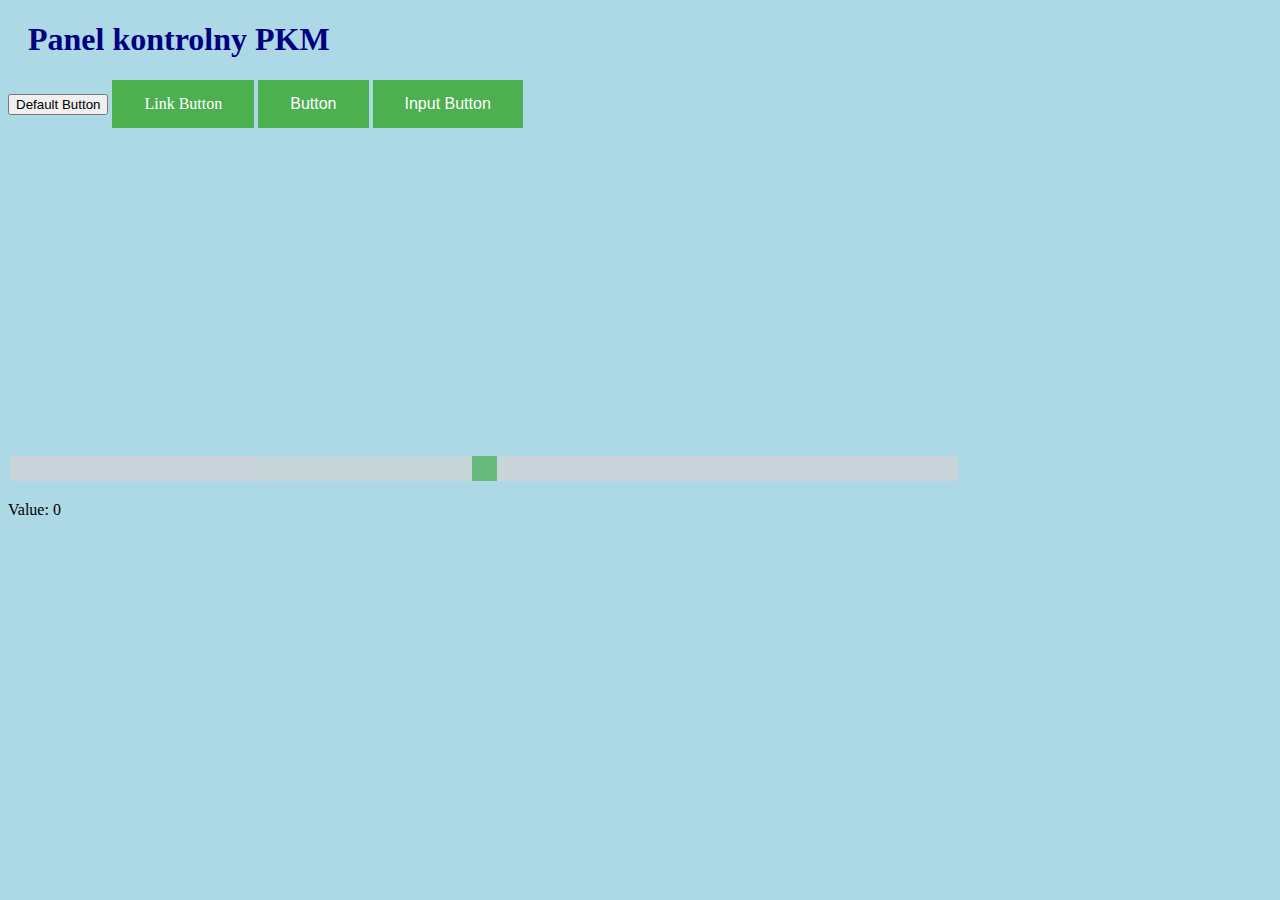
<file: Django/stronka.html>
<!DOCTYPE html>
<html>
	<head>
		<link rel="stylesheet" type="text/css" href="stylescss.css" media="screen" />
		<title>Projekt PKM</title>
	</head>
	<body>
		<h1>Panel kontrolny PKM</h1>
		
		<button>Default Button</button>
		<a href="#" class="button">Link Button</a>
		<button class="button">Button</button>
		<input type="button" class="button" value="Input Button">
		
				
		</br>
		</br>
		</br>
		</br>
		</br>
		</br>
		</br>
		</br>
		</br>
		
		<!-- Rounded switch -->
		<label class="switch">
		  <input type="checkbox">
		  <span class="slider round"></span>
		</label>
		
		</br>
		</br>
		</br>
		</br>
		</br>
		</br>
		</br>
		</br>
		</br>

		
		<div id="slidecontainer">
			<input type="range" min="-50" max="50" value="0" class="slider" id="myRange">
			<p>Value: <span id="demo"></span></p>
		</div>
		
		
		<script>
			var slider = document.getElementById("myRange");
			var output = document.getElementById("demo");
			output.innerHTML = slider.value;

			slider.oninput = function() {
				output.innerHTML = this.value;
			}
		</script>
		
	</body>
</html>
</file>
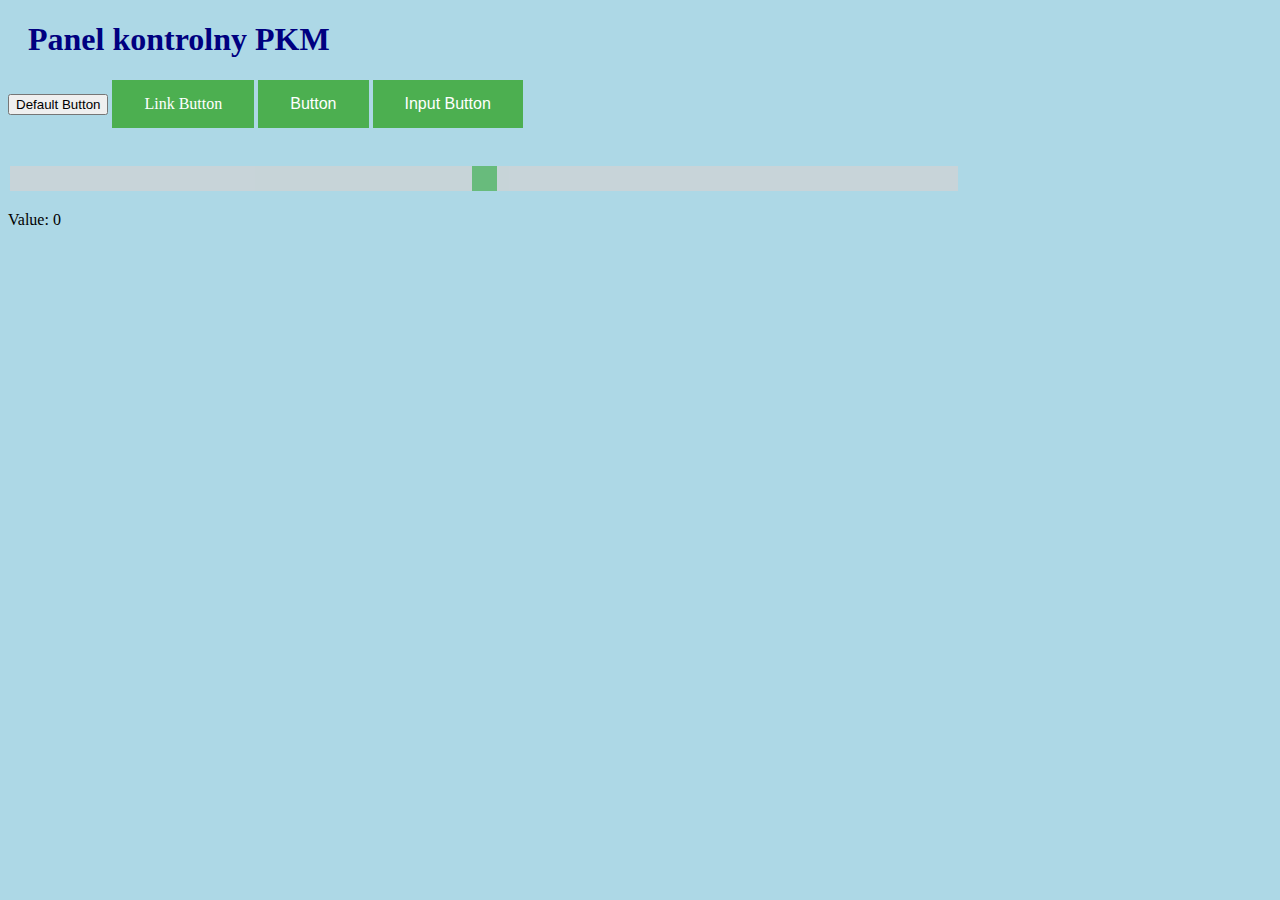
<file: Django/PKM/webpage/stronka.html>
<!DOCTYPE html>
<html>
	<head>
		<link rel="stylesheet" type="text/css" href="stylescss.css" media="screen" />
		<title>Projekt PKM</title>
	</head>
	<body>
		<h1>Panel kontrolny PKM</h1>
		
		<button>Default Button</button>
		<a href="#" class="button">Link Button</a>
		<button class="button">Button</button>
		<input type="button" class="button" value="Input Button">
		
		</br>
				</br>
		</br>

		
		<div id="slidecontainer">
			<input type="range" min="-50" max="50" value="0" class="slider" id="myRange">
			<p>Value: <span id="demo"></span></p>
		</div>
		
		
		<script>
			var slider = document.getElementById("myRange");
			var output = document.getElementById("demo");
			output.innerHTML = slider.value;

			slider.oninput = function() {
				output.innerHTML = this.value;
			}
		</script>
		
	</body>
</html>
</file>
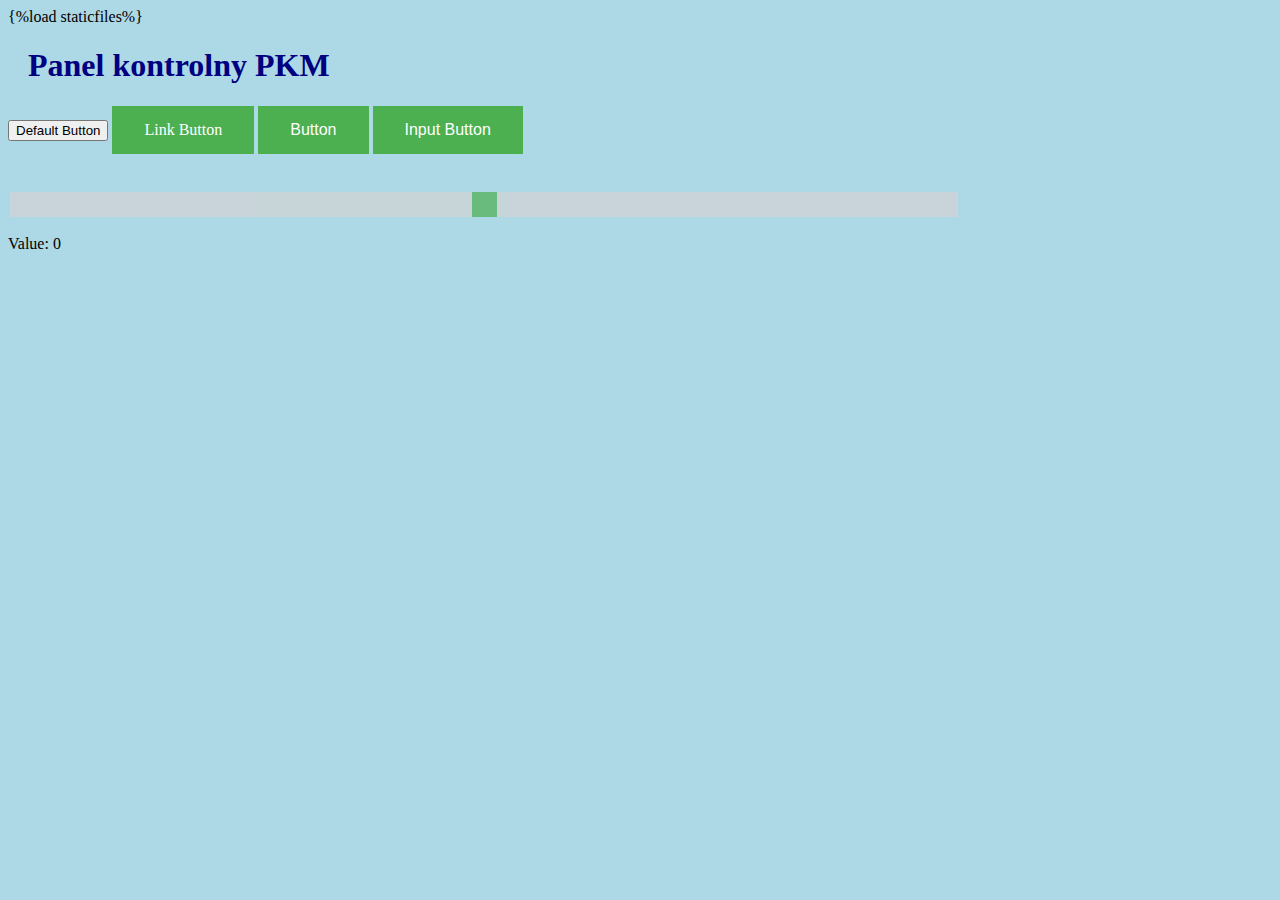
<file: Django/przyciski/templates/stronka.html>
{%load staticfiles%}
<!DOCTYPE html>
<html>
	<head>
		<link rel="stylesheet" type="text/css" href="style.css" media="screen" />
		<title>Projekt PKM</title>
	</head>
	<body>
		<h1>Panel kontrolny PKM</h1>
		
		<button>Default Button</button>
		<a href="#" class="button">Link Button</a>
		<button class="button">Button</button>
		<input type="button" class="button" value="Input Button">
		
		</br>
				</br>
		</br>

		
		<div id="slidecontainer">
			<input type="range" min="-50" max="50" value="0" class="slider" id="myRange">
			<p>Value: <span id="demo"></span></p>
		</div>
		
		
		<script>
			var slider = document.getElementById("myRange");
			var output = document.getElementById("demo");
			output.innerHTML = slider.value;

			slider.oninput = function() {
				output.innerHTML = this.value;
			}
		</script>
		
	</body>
</html>
</file>
<file: Django/stylescss.css>
body {
    background-color: lightblue;
}

h1 {
    color: navy;
    margin-left: 20px;
}

.button {
    background-color: #4CAF50; /* Green */
    border: none;
    color: white;
    padding: 15px 32px;
    text-align: center;
    text-decoration: none;
    display: inline-block;
    font-size: 16px;
}



#slidecontainer {
    width: 75%; /* Width of the outside container */
}

/* The slider itself */
.slider {
    -webkit-appearance: none;  /* Override default CSS styles */
    appearance: none;
    width: 100%; /* Full-width */
    height: 25px; /* Specified height */
    background: #d3d3d3; /* Grey background */
    outline: none; /* Remove outline */
    opacity: 0.7; /* Set transparency (for mouse-over effects on hover) */
    -webkit-transition: .2s; /* 0.2 seconds transition on hover */
    transition: opacity .2s;
}

/* Mouse-over effects */
.slider:hover {
    opacity: 1; /* Fully shown on mouse-over */
}

/* The slider handle (use webkit (Chrome, Opera, Safari, Edge) and moz (Firefox) to override default look) */
.slider::-webkit-slider-thumb {
    -webkit-appearance: none; /* Override default look */
    appearance: none;
    width: 25px; /* Set a specific slider handle width */
    height: 25px; /* Slider handle height */
    background: #4CAF50; /* Green background */
    cursor: pointer; /* Cursor on hover */
}

.slider::-moz-range-thumb {
    width: 25px; /* Set a specific slider handle width */
    height: 25px; /* Slider handle height */
    background: #4CAF50; /* Green background */
    cursor: pointer; /* Cursor on hover */
}





 /* The switch - the box around the slider */
.switch {
  position: relative;
  display: inline-block;
  width: 60px;
  height: 34px;
}

/* Hide default HTML checkbox */
.switch input {display:none;}

/* The slider */
.slider2 {
  position: absolute;
  cursor: pointer;
  top: 0;
  left: 0;
  right: 0;
  bottom: 0;
  background-color: #ccc;
  -webkit-transition: .4s;
  transition: .4s;
}

.slider2:before {
  position: absolute;
  content: "";
  height: 26px;
  width: 26px;
  left: 4px;
  bottom: 4px;
  background-color: white;
  -webkit-transition: .4s;
  transition: .4s;
}

input:checked + .slider2 {
  background-color: #2196F3;
}

input:focus + .slider2 {
  box-shadow: 0 0 1px #2196F3;
}

input:checked + .slider2:before {
  -webkit-transform: translateX(26px);
  -ms-transform: translateX(26px);
  transform: translateX(26px);
}

/* Rounded sliders */
.slider2.round {
  border-radius: 34px;
}

.slider2.round:before {
  border-radius: 50%;
}
</file>
<file: Django/PKM/webpage/stylescss.css>
body {
    background-color: lightblue;
}

h1 {
    color: navy;
    margin-left: 20px;
}

.button {
    background-color: #4CAF50; /* Green */
    border: none;
    color: white;
    padding: 15px 32px;
    text-align: center;
    text-decoration: none;
    display: inline-block;
    font-size: 16px;
}



#slidecontainer {
    width: 75%; /* Width of the outside container */
}

/* The slider itself */
.slider {
    -webkit-appearance: none;  /* Override default CSS styles */
    appearance: none;
    width: 100%; /* Full-width */
    height: 25px; /* Specified height */
    background: #d3d3d3; /* Grey background */
    outline: none; /* Remove outline */
    opacity: 0.7; /* Set transparency (for mouse-over effects on hover) */
    -webkit-transition: .2s; /* 0.2 seconds transition on hover */
    transition: opacity .2s;
}

/* Mouse-over effects */
.slider:hover {
    opacity: 1; /* Fully shown on mouse-over */
}

/* The slider handle (use webkit (Chrome, Opera, Safari, Edge) and moz (Firefox) to override default look) */
.slider::-webkit-slider-thumb {
    -webkit-appearance: none; /* Override default look */
    appearance: none;
    width: 25px; /* Set a specific slider handle width */
    height: 25px; /* Slider handle height */
    background: #4CAF50; /* Green background */
    cursor: pointer; /* Cursor on hover */
}

.slider::-moz-range-thumb {
    width: 25px; /* Set a specific slider handle width */
    height: 25px; /* Slider handle height */
    background: #4CAF50; /* Green background */
    cursor: pointer; /* Cursor on hover */
}
</file>
<file: Django/przyciski/templates/style.css>
{%load staticfiles%}

body {
    background-color: lightblue;
}

h1 {
    color: navy;
    margin-left: 20px;
}

.button {
    background-color: #4CAF50; /* Green */
    border: none;
    color: white;
    padding: 15px 32px;
    text-align: center;
    text-decoration: none;
    display: inline-block;
    font-size: 16px;
}



#slidecontainer {
    width: 75%; /* Width of the outside container */
}

/* The slider itself */
.slider {
    -webkit-appearance: none;  /* Override default CSS styles */
    appearance: none;
    width: 100%; /* Full-width */
    height: 25px; /* Specified height */
    background: #d3d3d3; /* Grey background */
    outline: none; /* Remove outline */
    opacity: 0.7; /* Set transparency (for mouse-over effects on hover) */
    -webkit-transition: .2s; /* 0.2 seconds transition on hover */
    transition: opacity .2s;
}

/* Mouse-over effects */
.slider:hover {
    opacity: 1; /* Fully shown on mouse-over */
}

/* The slider handle (use webkit (Chrome, Opera, Safari, Edge) and moz (Firefox) to override default look) */
.slider::-webkit-slider-thumb {
    -webkit-appearance: none; /* Override default look */
    appearance: none;
    width: 25px; /* Set a specific slider handle width */
    height: 25px; /* Slider handle height */
    background: #4CAF50; /* Green background */
    cursor: pointer; /* Cursor on hover */
}

.slider::-moz-range-thumb {
    width: 25px; /* Set a specific slider handle width */
    height: 25px; /* Slider handle height */
    background: #4CAF50; /* Green background */
    cursor: pointer; /* Cursor on hover */
}
</file>
